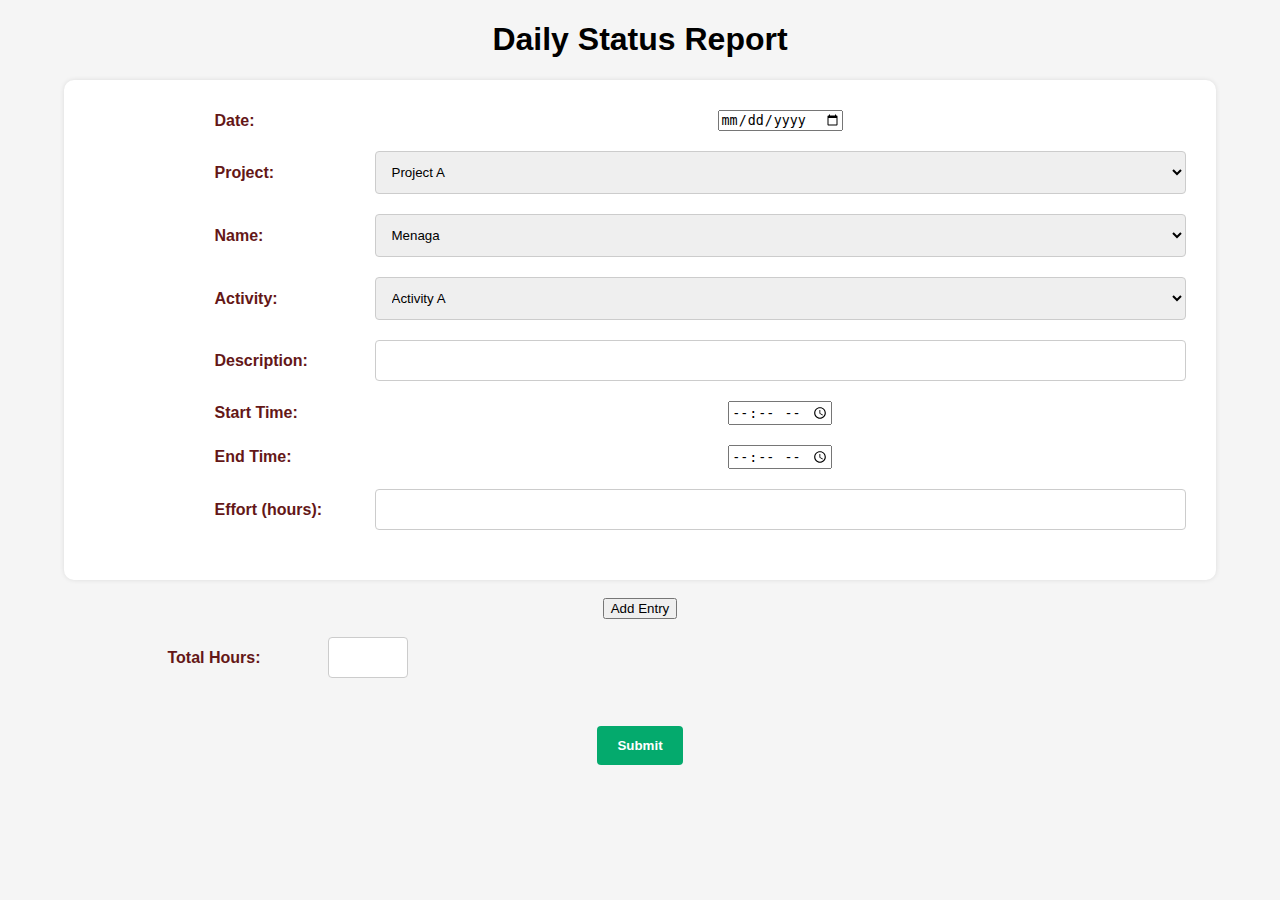
<file: templates/index.html>
<!DOCTYPE html>
<html>
<head>
    <title>WVF||Daily Status Report</title>
    <link href="https://cdn.jsdelivr.net/npm/bootstrap@5.2.3/dist/css/bootstrap.min.css" rel="stylesheet" integrity="sha384-rbsA2VBKQhggwzxH7pPCaAqO46MgnOM80zW1RWuH61DGLwZJEdK2Kadq2F9CUG65" crossorigin="anonymous">
    <style>
        .required::after {
            content: ' *';
            color: red;
        }
        /* Global styles */
        body {
            font-family: Arial, Helvetica, sans-serif;
            text-align: center;
            background-color: #f5f5f5; /* Light gray background color */
            margin: 0;
            padding: 0;
        }

        .container {
            max-width: 800px;
            margin: 0 auto;
            padding: 20px;
        }

        /* Form styles */
        .entry {
            background-color: #fff;
            margin: 0 5%;
            padding: 30px 30px;
            border-radius: 10px;
            box-shadow: 0 0 5px rgba(0, 0, 0, 0.1);
        }

        .align {
            text-align: left;
            padding: 10px;
        }

        .row {
            display: flex;
            justify-content: space-between;
            margin-bottom: 20px;
        }

        .col-25 {
            flex: 25%;
            text-align: right;
            padding-right: 10px;
            align-self: center;
        }

        .col-75 {
            flex: 75%;
        }

        input[type="text"],
        select,
        textarea {
            width: 100%;
            padding: 12px;
            border: 1px solid #ccc;
            border-radius: 4px;
            box-sizing: border-box;
            resize: vertical;
        }

        label {
            color: #641717;
            font-weight: bold;
            display: inline-block;
            width: 150px; /* Adjust as needed */
            text-align: left;
        }

        .Submit-button {
            background-color: #04AA6D;
            color: #fff;
            text-align: center;
            padding: 12px 20px;
            border: none;
            border-radius: 4px;
            cursor: pointer;
            margin-top: 10px;
            font-weight: bold;
            transition: background-color 0.3s;
        }

        .Submit-button:hover {
            background-color: #039564; /* Darker green on hover */
        }
    </style>
</head>
<body>
    <h1>Daily Status Report</h1>
    <form id="statusReportForm" method="post" action="/submit">
        <div id="entries">

            <!-- Initial project, name, activity, and time entry -->
            <div class="entry">
                <div class="row">
                    <div class="col-25">
                        <label for="date">Date:</label>
                    </div>
                    <div class="col-75">
                        <input type="date" name="date[]" required>
                    </div>
                </div>
                <div class="row">
                    <div class="col-25">
                        <label for="project">Project:</label>
                    </div>
                    <div class="col-75">
                        <select name="project[]">
                            <option value="Project A">Project A</option>
                            <option value="Project B">Project B</option>
                            <option value="Project C">Project C</option>
                        </select>
                    </div>
                </div>
                <div class="row">
                    <div class="col-25">
                        <label for="name">Name:</label>
                    </div>
                    <div class="col-75">
                        <select name="Name[]">
                            <option value="Menaga">Menaga</option>
                            <option value="Dharanidaran">Dharanidaran</option>
                            <option value="Saravana">Saravana</option>
                            <option value="Ayyappan">Ayyappan</option>
                        </select>
                    </div>
                </div>
                <div class="row">
                    <div class="col-25">
                        <label for="activity">Activity:</label>
                    </div>
                    <div class="col-75">
                        <select name="Activity[]">
                            <option value="Activity A">Activity A</option>
                            <option value="Activity B">Activity B</option>
                            <option value="Activity C">Activity C</option>
                        </select>
                    </div>
                </div>
                <div class="row">
                    <div class="col-25">
                        <label for="Description">Description:</label>
                    </div>
                    <div class="col-75">
                        <input type="text" name="Description[]" required>
                    </div>
                </div>
                <div class="row">
                    <div class="col-25">
                        <label for="startTime">Start Time:</label>
                    </div>
                    <div class="col-75">
                        <input type="time" name="startTime[]" required>
                    </div>
                </div>
                <div class="row">
                    <div class="col-25">
                        <label for="endTime">End Time:</label>
                    </div>
                    <div class="col-75">
                        <input type="time" name="endTime[]" required>
                    </div>
                </div>
                <div class="row">
                    <div class="col-25">
                        <label for="effort">Effort (hours):</label>
                    </div>
                    <div class="col-75">
                        <input type="text" name="effort[]" readonly>
                    </div>
                </div>
            </div>
        </div>
        <br>
        <button type="button" id="addEntryButton" class="btn btn-primary">Add Entry</button>
        <br>
        <br>
        <div class="row">
            <div class="col-25">
                <label for="totalHours">Total Hours:</label>
            </div>
            <div class="col-75" style="display: flex; align-items: center;">
                <!-- <label for="totalHours" style="width: 80px;">Total Hours:</label> -->
                <input type="text" id="totalHours" name="totalHours" readonly style="width: 80px;">
            </div>
        </div>
        <br>
        <button type="submit" class="Submit-button">Submit</button>
    </form>

    <script>
        // Function to calculate effort for a single entry
        function calculateEffort(entry) {
            const startTime = entry.querySelector('input[name="startTime[]"]').value;
            const endTime = entry.querySelector('input[name="endTime[]"]').value;

            // Convert start and end times to Date objects
            const startDate = new Date(`2023-01-01 ${startTime}`);
            const endDate = new Date(`2023-01-01 ${endTime}`);

            // Calculate the time difference in milliseconds
            const timeDifference = endDate - startDate;

            // Calculate effort in hours
            const effortHours = timeDifference / (1000 * 60 * 60);

            // Update the effort field for this entry
            entry.querySelector('input[name="effort[]"]').value = effortHours.toFixed(2);

            // Recalculate the total hours
            calculateTotalHours();
        }

        // Function to calculate total hours for all entries
        function calculateTotalHours() {
            const entries = document.querySelectorAll('.entry');
            let totalHours = 0;

            entries.forEach((entry) => {
                const effort = parseFloat(entry.querySelector('input[name="effort[]"]').value);
                totalHours += isNaN(effort) ? 0 : effort;
            });

            // Update the total hours field
            document.getElementById('totalHours').value = totalHours.toFixed(2);
        }

        // Add input event listeners to calculate effort for each entry
        const entries = document.querySelectorAll('.entry');
        entries.forEach((entry) => {
            const startTimeInput = entry.querySelector('input[name="startTime[]"]');
            const endTimeInput = entry.querySelector('input[name="endTime[]"]');
            
            startTimeInput.addEventListener('input', () => calculateEffort(entry));
            endTimeInput.addEventListener('input', () => calculateEffort(entry));
        });

        // Add click event listener to the "Add Entry" button
        document.getElementById('addEntryButton').addEventListener('click', () => {
            const newEntry = document.querySelector('.entry').cloneNode(true);
            document.getElementById('entries').appendChild(newEntry);

            // Clear the values in the new entry
            newEntry.querySelectorAll('input[type="text"]').forEach((input) => input.value = '');
            newEntry.querySelector('select').selectedIndex = 0;

            // Add input event listeners to the new entry
            const startTimeInput = newEntry.querySelector('input[name="startTime[]"]');
            const endTimeInput = newEntry.querySelector('input[name="endTime[]"]');
            
            startTimeInput.addEventListener('input', () => calculateEffort(newEntry));
            endTimeInput.addEventListener('input', () => calculateEffort(newEntry));
        });
    </script>
</body>
</html>
</file>
